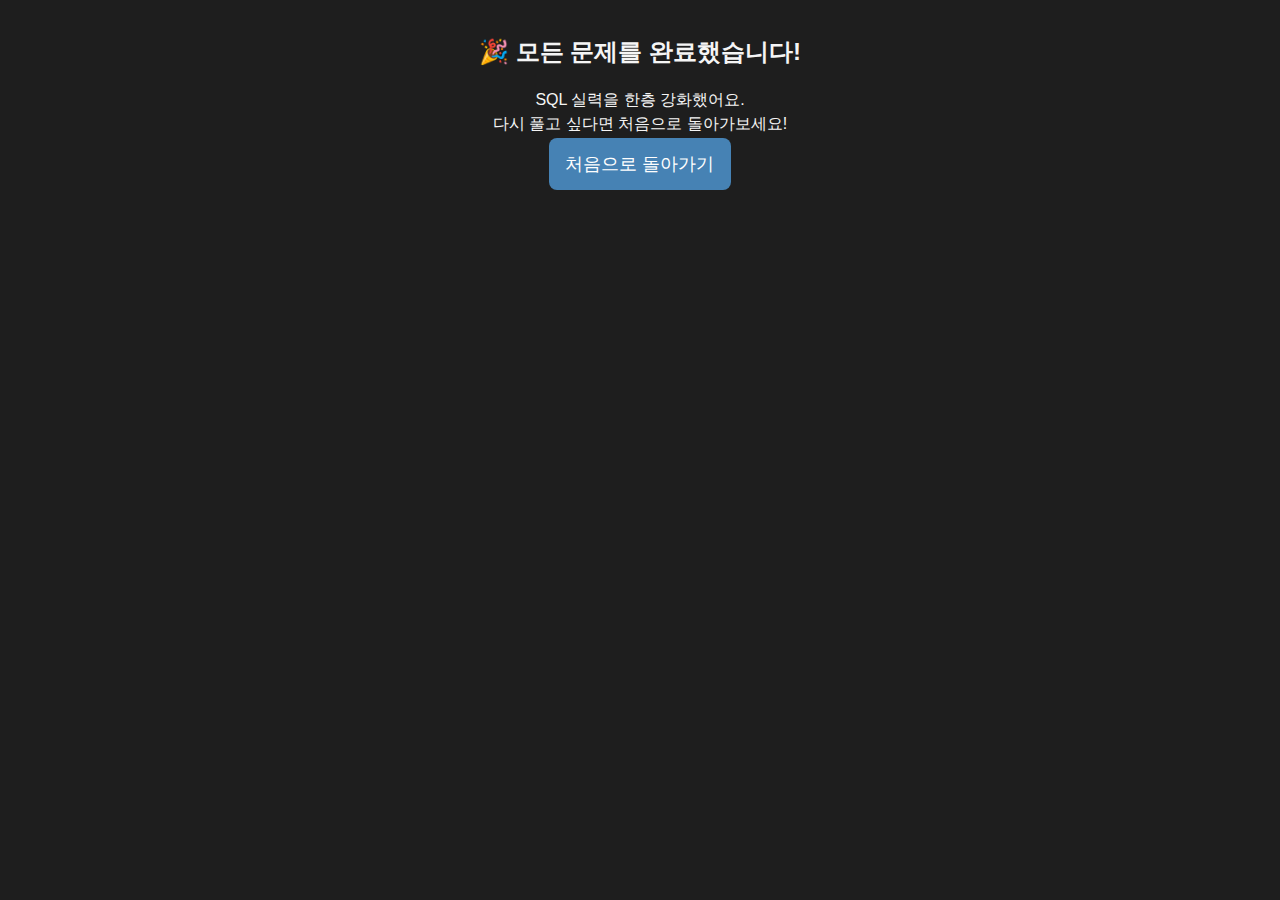
<file: templates/complete.html>
<!DOCTYPE html>
<html lang="ko">
<head>
    <meta charset="UTF-8">
    <meta name="viewport" content="width=device-width, initial-scale=1.0">
    <title>🎉 완료</title>
    <link rel="stylesheet" href="/static/style_v2.css">
</head>
<body>
    <div class="container complete-container" style="text-align: center;">
        <h1>🎉 모든 문제를 완료했습니다!</h1>
        <p>SQL 실력을 한층 강화했어요.<br>다시 풀고 싶다면 처음으로 돌아가보세요!</p>
        <a href="/" class="btn-start">처음으로 돌아가기</a>
    </div>
</body>
</html>
</file>
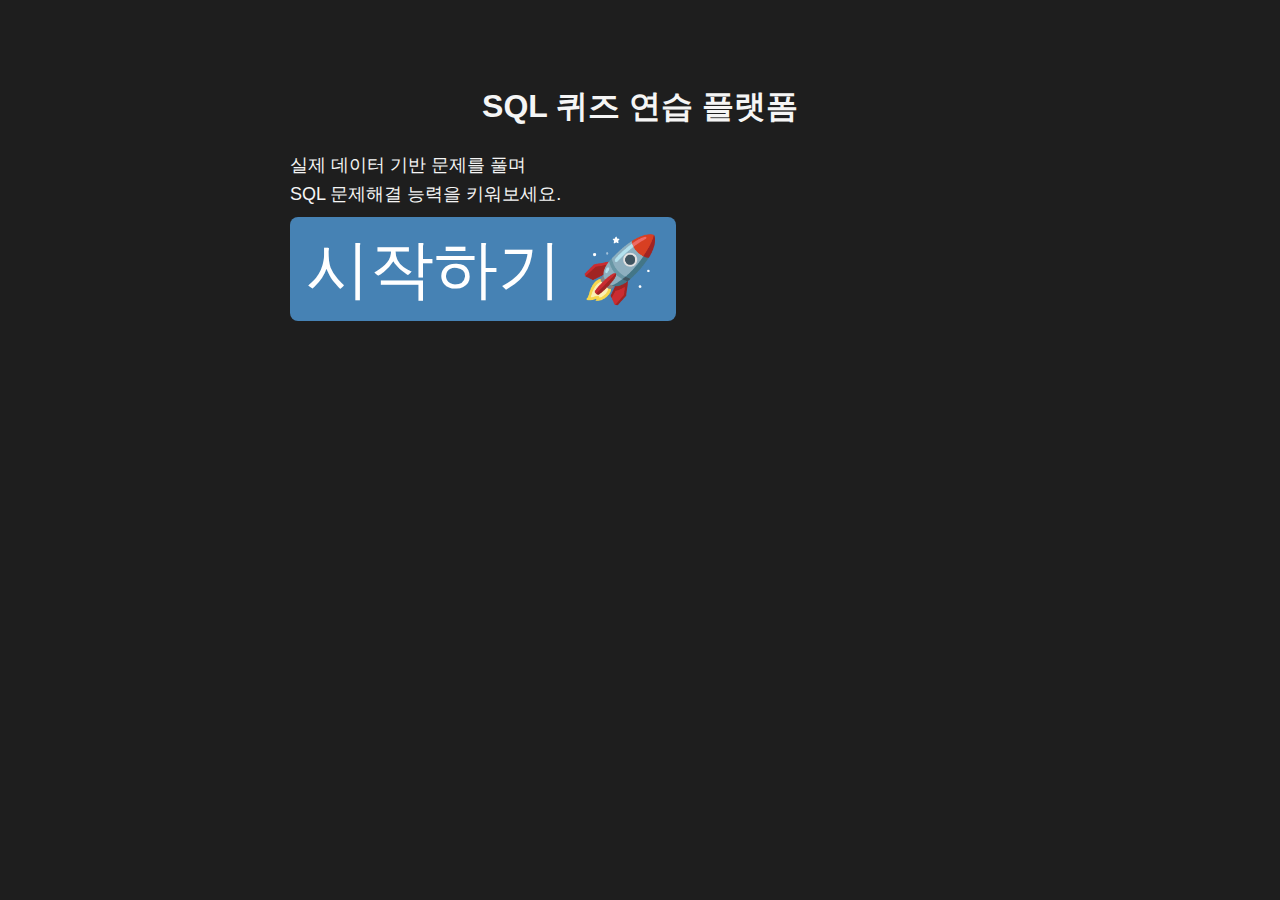
<file: templates/intro.html>
<!DOCTYPE html>
<html lang="ko">
<head>
    <meta charset="UTF-8">
    <title>SQL 퀴즈 시작하기</title>
    <link rel="stylesheet" href="/static/style.css">
</head>
<body>
    <div class="container intro-container">
        <section class="intro-section">
            <h1>SQL 퀴즈 연습 플랫폼</h1>
            <p>실제 데이터 기반 문제를 풀며<br>SQL 문제해결 능력을 키워보세요.</p>
            <a href="/quiz/1" class="btn-start">시작하기 🚀</a>
        </section>
    </div>
</body>
</html>
</file>
<file: static/style_v2.css>
/* 기본 모바일 퍼스트 스타일 */
body {
    background-color: #1E1E1E;
    color: #F5F5F5;
    font-family: 'Fira Code', 'Roboto Mono', 'Noto Sans KR', sans-serif;
    margin: 0;
    padding: 0;
}

.container {
    width: 90%;
    max-width: 600px;
    margin: 0 auto;
    padding: 20px;
}

h1 {
    font-size: 28px;
    margin-bottom: 20px;
}

h2 {
    font-size: 24px;
    margin-bottom: 10px;
}

p, textarea, button {
    font-size: 18px;
    line-height: 1.5;
}

.card {
    background-color: #2A2A2A;
    padding: 20px;
    margin-bottom: 20px;
    border-radius: 10px;
    box-shadow: 0 2px 8px rgba(0, 0, 0, 0.5);
}

textarea {
    width: 100%;
    min-height: 200px;
    background-color: #1A1A1A;
    color: #F5F5F5;
    border: 1px solid #555;
    border-radius: 8px;
    padding: 10px;
}

.button-group {
    margin-top: 15px;
    display: flex;
    flex-direction: column;
    gap: 10px;
}

.btn-run, .btn-pass, .btn-start, .btn-next, .btn-hint {
    background-color: #4682B4;
    border: none;
    padding: 16px;
    font-size: 18px;
    border-radius: 8px;
    cursor: pointer;
    text-align: center;
    text-decoration: none;
    color: white;
}

.btn-pass {
    background-color: #708090;
}

.btn-next {
    background-color: #4CAF50;
}

.btn-hint {
    background-color: #6A5ACD;
}

.btn-run:hover, .btn-pass:hover, .btn-start:hover, .btn-next:hover, .btn-hint:hover {
    opacity: 0.9;
}

.message {
    font-size: 18px;
    color: #FFD700;
}

.table-wrapper {
    overflow-x: auto;
}

table {
    width: 100%;
    border-collapse: collapse;
    margin-top: 15px;
}

th, td {
    border: 1px solid #555;
    padding: 10px;
    text-align: center;
}

th {
    background-color: #444;
}

.modal {
    display: none;
    position: fixed;
    z-index: 999;
    left: 0;
    top: 0;
    width: 100%;
    height: 100%;
    overflow: auto;
    background-color: rgba(0,0,0,0.8);
}

.modal-content {
    background-color: #2A2A2A;
    margin: 15% auto;
    padding: 20px;
    border-radius: 10px;
    width: 90%;
    max-width: 400px;
    color: white;
    text-align: center;
}

.close {
    color: #aaa;
    float: right;
    font-size: 24px;
    font-weight: bold;
    cursor: pointer;
}

.close:hover {
    color: white;
}

/* PC 대응 (768px 이상) */
@media (min-width: 768px) {
    .container {
        width: 80%;
        max-width: 1000px;
    }

    h1 {
        font-size: 24px;
    }

    h2 {
        font-size: 20px;
    }

    p, textarea, button {
        font-size: 16px;
    }

    .button-group {
        flex-direction: row;
    }
}
</file>
<file: static/style.css>
/* 기본 설정 */
body {
    background-color: #1E1E1E;
    color: #F5F5F5;
    font-family: 'Fira Code', 'Roboto Mono', 'Noto Sans KR', sans-serif;
    margin: 0;
    padding: 0;
    overflow-x: hidden;
}

.container {
    width: 95vw;
    margin: 0 auto;
    padding: 5vw 2vw;
}

h1 {
    font-size: 8vw;
    text-align: center;
}

h2 {
    font-size: 6vw;
    margin-bottom: 4vw;
}

p, textarea, button {
    font-size: 5vw;
    line-height: 1.6;
}

.card {
    background-color: #2A2A2A;
    padding: 4vw;
    margin-bottom: 4vw;
    border-radius: 10px;
    box-shadow: 0 2px 6px rgba(0,0,0,0.5);
    width: 95vw;
    max-width: 700px;
    margin-left: auto;
    margin-right: auto;
}

textarea {
    width: 100%;
    min-height: 220px;
    background-color: #1A1A1A;
    color: #F5F5F5;
    border: 1px solid #555;
    border-radius: 8px;
    padding: 4vw;
}

.button-wrapper, .button-group {
    text-align: center;
    margin-top: 4vw;
}

.btn-run, .btn-pass, .btn-start, .btn-next, .btn-hint {
    background-color: #4682B4;
    border: none;
    padding: 4vw;
    font-size: 5vw;
    border-radius: 8px;
    cursor: pointer;
    text-decoration: none;
    color: white;
}

.btn-pass {
    background-color: #708090;
}

.btn-next {
    background-color: #4CAF50;
}

.btn-hint {
    background-color: #6A5ACD;
}

.message {
    font-size: 5vw;
    color: #FFD700;
    text-align: center;
}

.table-wrapper {
    overflow-x: auto;
}

table {
    width: 100%;
    border-collapse: collapse;
    margin-top: 4vw;
}

th, td {
    border: 1px solid #555;
    padding: 3vw;
    text-align: center;
}

th {
    background-color: #444;
}

.modal {
    display: none;
    position: fixed;
    z-index: 999;
    left: 0;
    top: 0;
    width: 100%;
    height: 100%;
    background-color: rgba(0,0,0,0.8);
}

.modal-content {
    background-color: #2A2A2A;
    margin: 20% auto;
    padding: 4vw;
    border-radius: 10px;
    width: 90%;
    max-width: 400px;
    color: white;
    text-align: center;
}

.close {
    color: #aaa;
    float: right;
    font-size: 6vw;
    font-weight: bold;
    cursor: pointer;
}

.close:hover {
    color: white;
}

/* 📱 태블릿 대응 (768px ~ 1023px) */
@media (min-width: 768px) {
    .container {
        width: 80vw;
    }
    h1 {
        font-size: 6vw;
    }
    h2 {
        font-size: 5vw;
    }
}

/* 🖥️ PC 대응 (1024px 이상) */
@media (min-width: 1024px) {
    .container {
        width: 700px;
    }
    h1 {
        font-size: 32px;
    }
    h2 {
        font-size: 24px;
    }
    p, textarea, button {
        font-size: 18px;
    }
    .btn-run, .btn-pass, .btn-start, .btn-next, .btn-hint {
        padding: 16px;
    }
}
</file>
